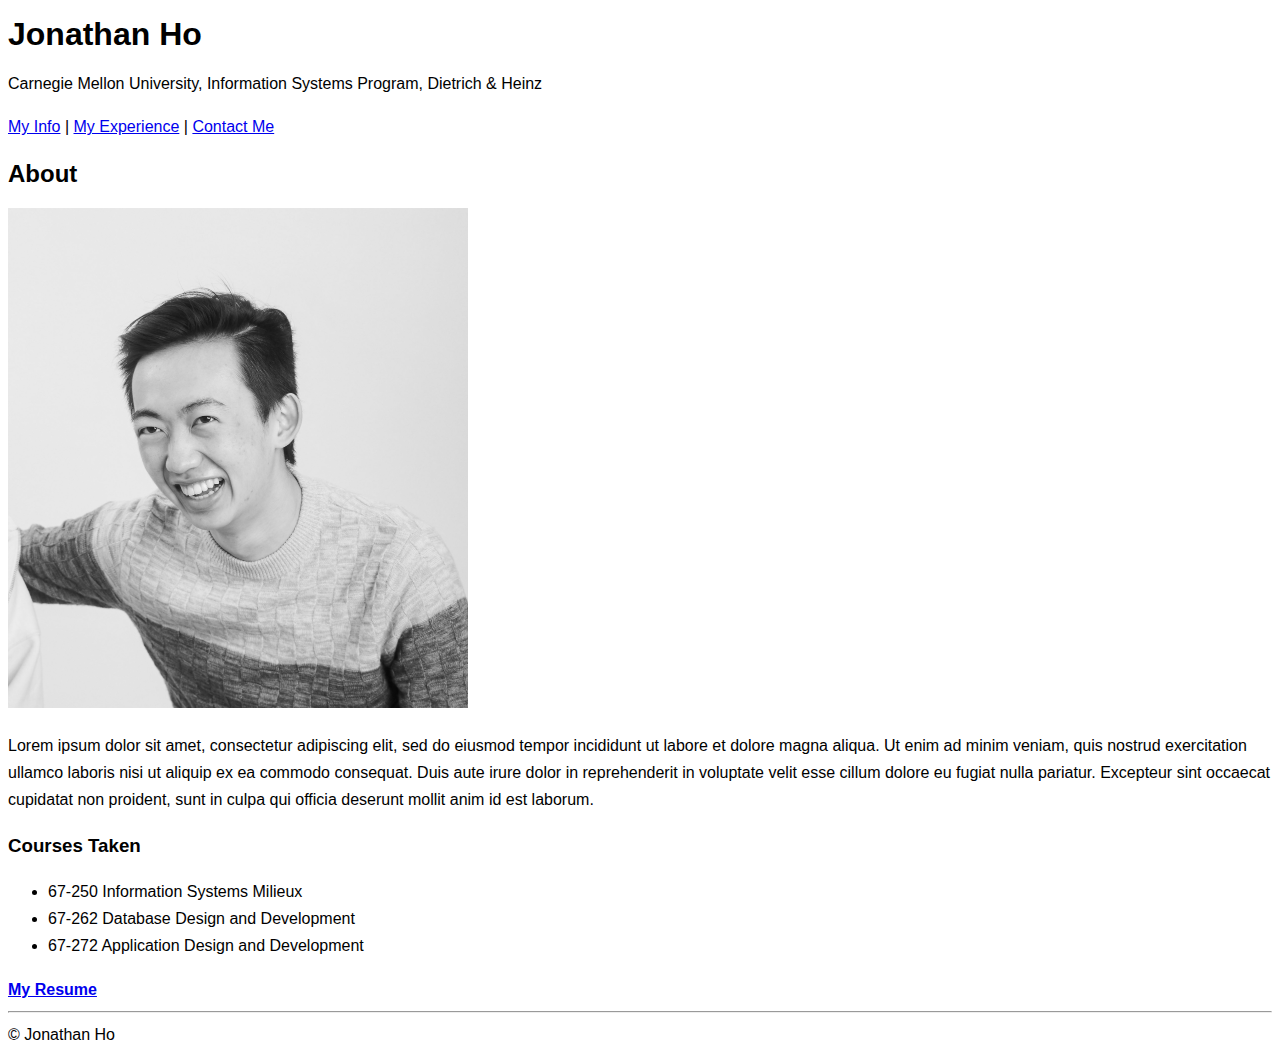
<file: jeh2-lab1/index.html>
<!DOCTYPE html>
<html lang="en">

    <head>
    
        <meta charset="utf-8">
        <meta name="author" content="Jonathan Ho">
        <meta name="keywords" content="Carnegie Mellon University, Information Systems">
        <meta name="description" content="Jonathan Ho - Professional Website">
        <link rel="stylesheet" type="text/css" href="css/styles.css">

        <title>Website of Jonathan Ho</title>

    </head>

    <body>
        <header>
            <h1>Jonathan Ho</h1>
            <p> Carnegie Mellon University, Information Systems Program, Dietrich & Heinz</p>
        </header>

        <nav> <!-- nav tag is used to organize navigation items -->
            <a href="index.html">My Info</a> |
            <a href="experience.html">My Experience</a> |
            <a href="contact-info.html">Contact Me</a>
            <!-- These links take us to another page within the website-->
        </nav>

        <div id="content">
            <h2>About</h2>
            <img src="images/cropped.png" alt="Photo of Jonathan Ho" height="500px">
            <div id="bio">
                <p>Lorem ipsum dolor sit amet, consectetur adipiscing elit, sed do eiusmod tempor incididunt ut labore et dolore magna aliqua.
                   Ut enim ad minim veniam, quis nostrud exercitation ullamco laboris nisi ut aliquip ex ea commodo consequat.
                   Duis aute irure dolor in reprehenderit in voluptate velit esse cillum dolore eu fugiat nulla pariatur.
                   Excepteur sint occaecat cupidatat non proident, sunt in culpa qui officia deserunt mollit anim id est laborum.</p>

                <h3>Courses Taken</h3>
                <ul>
                    <li>67-250 Information Systems Milieux</li>
                    <li>67-262 Database Design and Development</li>
                    <li>67-272 Application Design and Development</li>
                </ul>

                <a href="resume.pdf" target="_blank"><strong>My Resume</strong></a>
            </div>
        </div>

        <footer>
            <hr>
            &copy; Jonathan Ho<br>
        </footer>

    </body>

</html>
</file>
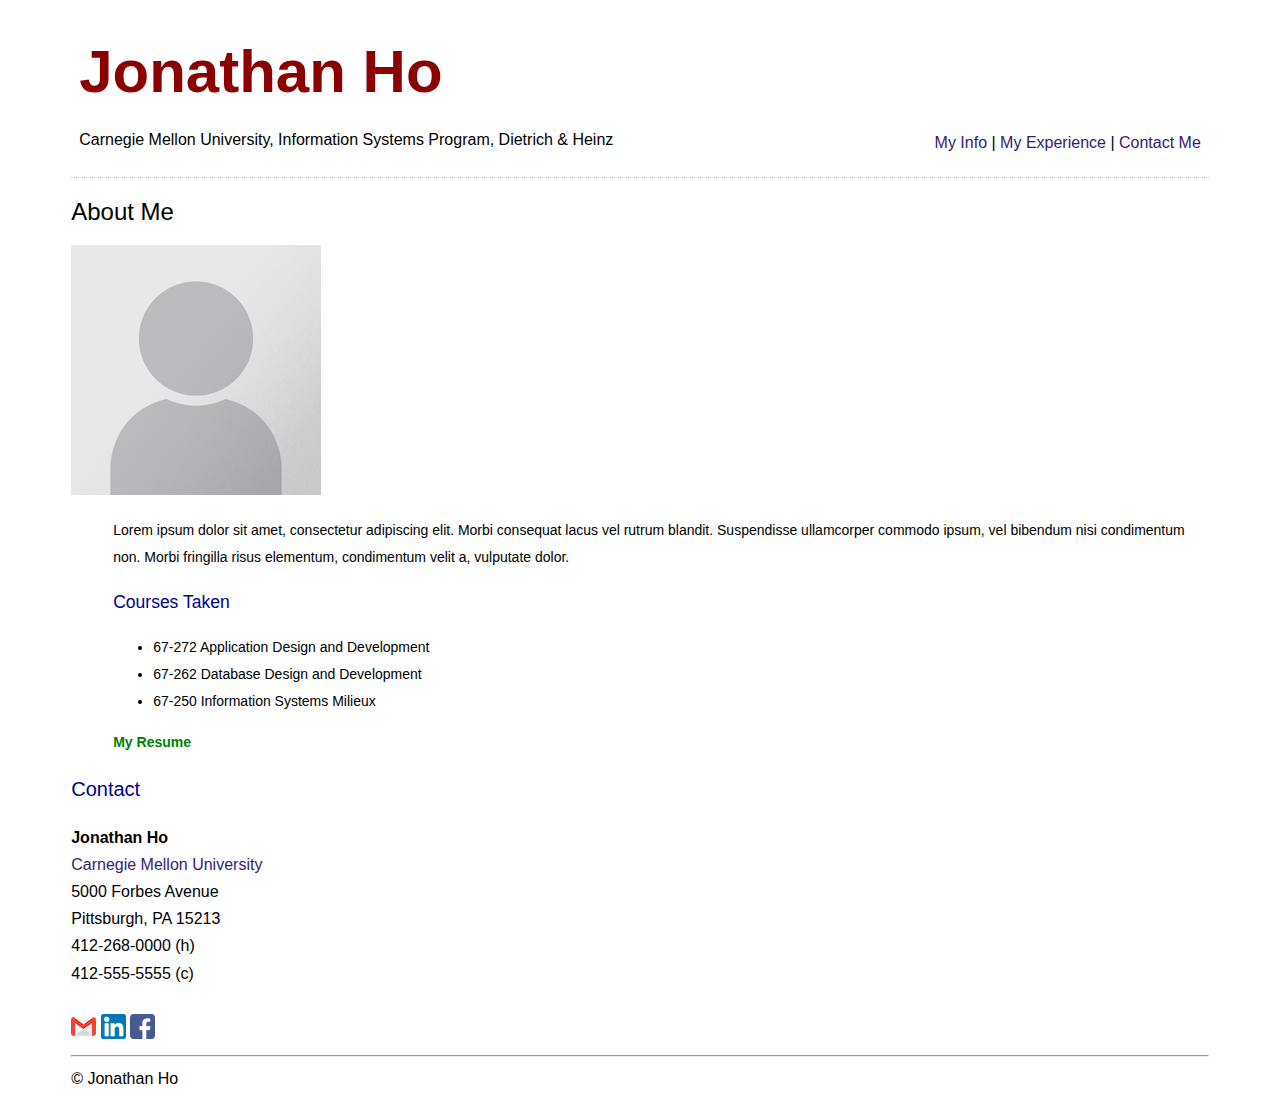
<file: jeh2-lab2/index.html>
<!DOCTYPE html> 	<!-- Tells the browser this is HTML 5 -->
<html lang="en"> 	<!-- Root of the html document and is in English -->
<head> <!-- The head is where the title and meta data are contained and not directly seen by the user -->
	
    <!-- META tags help search engines identify your content more easily -->
	<meta charset="utf-8"> <!-- Specifies the character encoding for the HTML document -->
	<meta name="author" content="Your name">
	<meta name="keywords" content="Carnegie Mellon University, Information Systems">
	<meta name="description" content="Jonathan Ho Professional Website">
    <link rel="stylesheet" type="text/css" href=" css/styles.css">
	
	<!-- The title will appear in the menu bar of the browser -->
	<title>Website of Jonathan Ho</title>

</head>

<body> <!-- The body is where the main content goes -->
	<div id="container">
		<div id="top_row">
			<header> <!-- Header is a tag in HTML 5 to organize the header content-->
				<h1>Jonathan Ho</h1>
				<p>Carnegie Mellon University, Information Systems Program, Dietrich & Heinz</p>
			</header>

			<nav> <!-- Nav is a tag in HTML 5 to organize navigation items -->
				<a href="index.html">My Info</a> | 
				<a href="experience.html">My Experience</a> |
				<a href="contact-info.html">Contact Me</a>
				<!-- These anchor takes us to another page within the website; hence it is called a relative link. -->	
			</nav>
		</div>
		
		<div id="content"> <!-- Use div tag with an attribute of an id = content (i.e., this div's unique name) -->
			<h2>About Me</h2>
			<img src="images/photo.png" alt="Photo of Your Name">
			<div id="bio">
				<p>Lorem ipsum dolor sit amet, consectetur adipiscing elit. 
					Morbi consequat lacus vel rutrum blandit. Suspendisse ullamcorper commodo ipsum, 
					vel bibendum nisi condimentum non. Morbi fringilla risus elementum, condimentum velit a, vulputate dolor. 		
				</p>		
				<h3>Courses Taken</h3>
				<ul>
					<li>67-272 Application Design and Development</li> <!-- Most important course  -->
					<li>67-262 Database Design and Development</li> <!-- Second most important course  -->
					<li>67-250 Information Systems Milieux</li>
				</ul>
				<a href="myresume.pdf" target="_blank"><strong>My Resume</strong></a>
			</div><!-- Close bio -->
		</div> <!-- Close content -->
		
		<div id="sidebar">
			<h3>Contact</h3>
			<strong>Jonathan Ho</strong><br>
			<a href="http://www.cmu.edu" target="_blank">Carnegie Mellon University</a><br>
			5000 Forbes Avenue<br>
			Pittsburgh, PA 15213<br>
			412-268-0000 (h)<br>
			412-555-5555 (c)<br><br>
			<a href="mailto:jeh2@andrew.cmu.edu"><img src="images/email.png" alt="Mail Icon"></a>
			<a href="https://www.linkedin.com/in/jonathanho168/"><img src="images/linkedin.png" alt="LinkedIn Icon"></a>
			<a href="https://www.facebook.com/"><img src="images/facebook.png" alt="Facebook Icon"></a>
		</div>

		<footer>
			<hr>
			&copy; Jonathan Ho<br>
		</footer>
	</div>
    
</body>
</html>
</file>
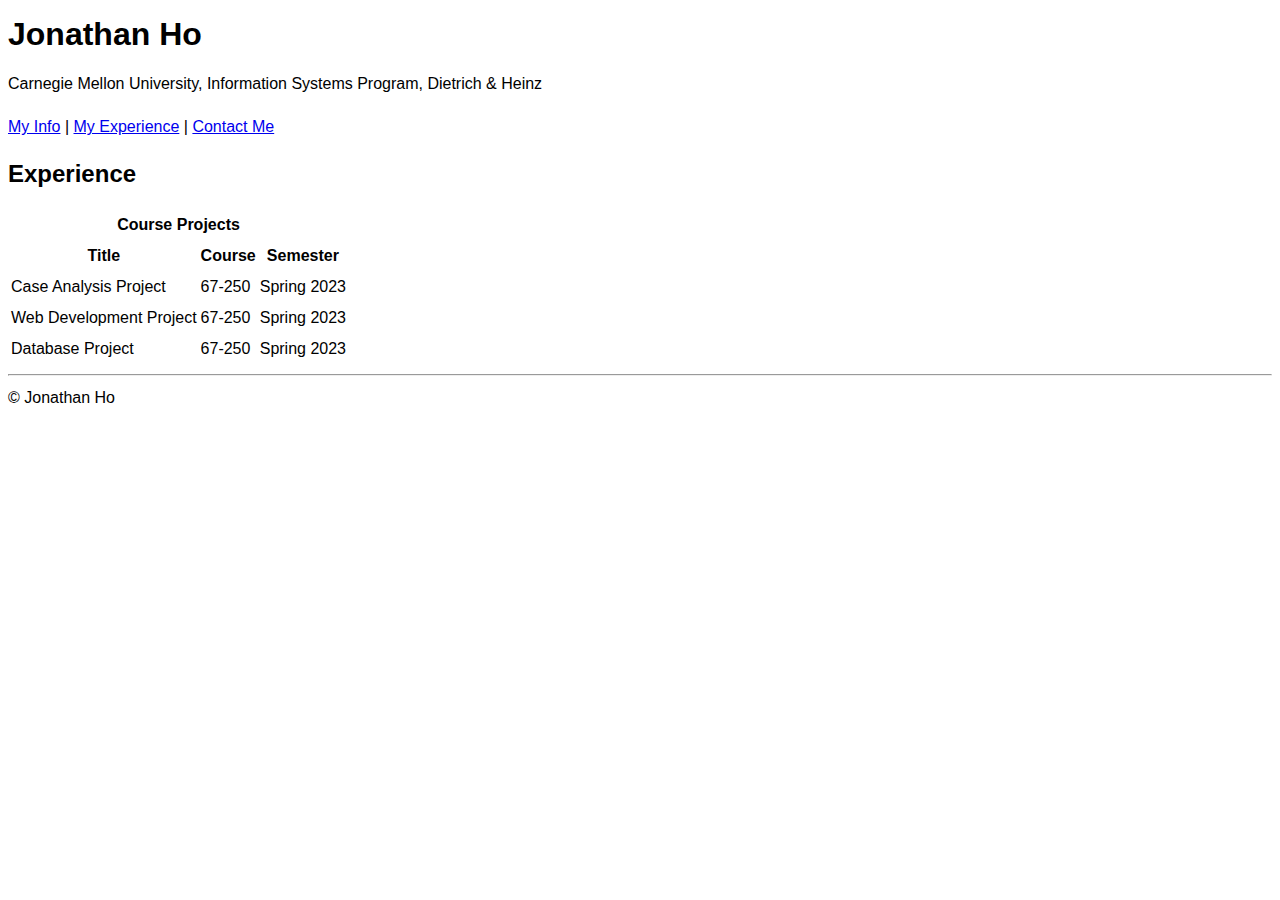
<file: jeh2-lab1/experience.html>
<!DOCTYPE html>
<html lang="en">

    <head>
    
        <meta charset="utf-8">
        <meta name="author" content="Jonathan Ho">
        <meta name="keywords" content="Carnegie Mellon University, Information Systems">
        <meta name="description" content="Jonathan Ho - Professional Website">
        <link rel="stylesheet" type="text/css" href="css/styles.css">
        
        <title>Website of Jonathan Ho</title>

    </head>

    <body>
        <header>
            <h1>Jonathan Ho</h1>
            <p> Carnegie Mellon University, Information Systems Program, Dietrich & Heinz</p>
        </header>

        <nav> <!-- nav tag is used to organize navigation items -->
            <a href="index.html">My Info</a> |
            <a href="experience.html">My Experience</a> |
            <a href="contact-info.html">Contact Me</a>
            <!-- These links take us to another page within the website-->
        </nav>

        <div id="content">
            <h2>Experience</h2>

            <table>
                <tr>
                  <th colspan="3">Course Projects</th>
                </tr>
                <tr>
                    <th>Title</th>
                    <th>Course</th> 
                    <th>Semester</th>
                  </tr>
                <tr>
                  <td>Case Analysis Project</td>
                  <td>67-250</td> 
                  <td>Spring 2023</td>
                </tr>
                <tr>
                    <td>Web Development Project</td>
                    <td>67-250</td> 
                    <td>Spring 2023</td>
                </tr>
                <tr>
                    <td>Database Project</td>
                    <td>67-250</td> 
                    <td>Spring 2023</td>
                  </tr>
              </table>
        </div>

        <footer>
            <hr>
            &copy; Jonathan Ho<br>
        </footer>

    </body>

</html>
</file>
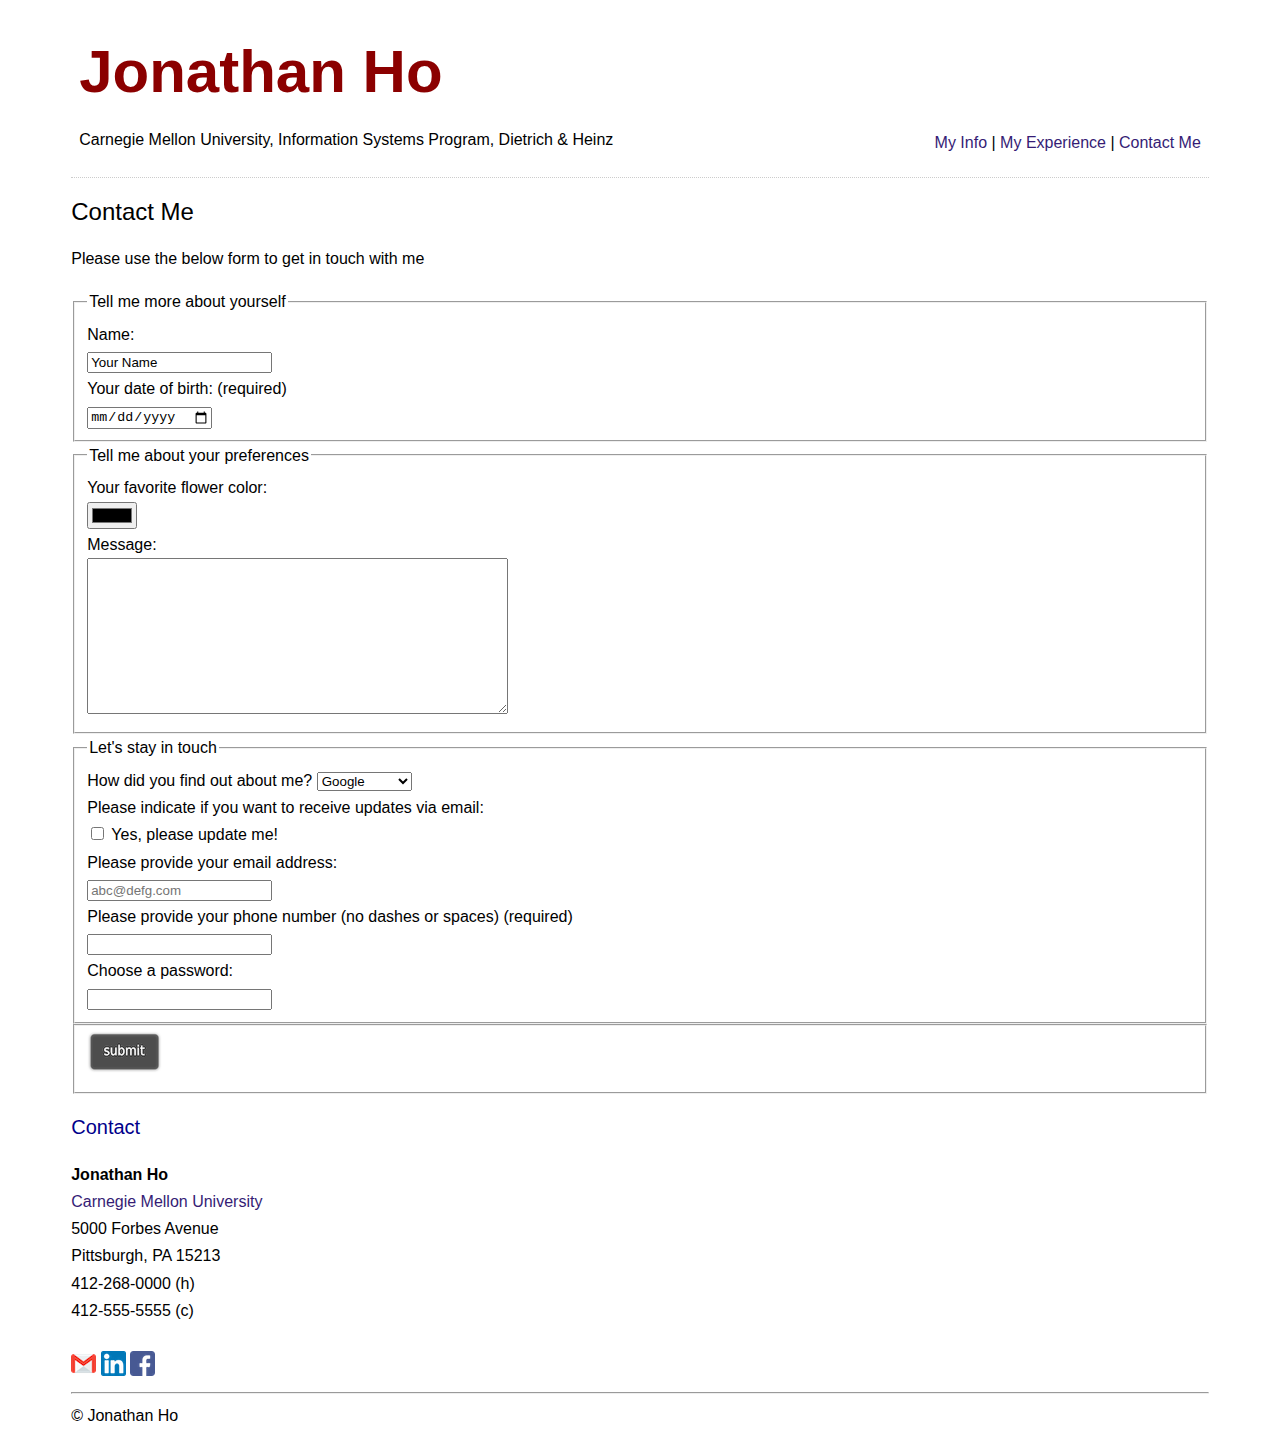
<file: jeh2-lab2/contact-info.html>
<!DOCTYPE html> 	<!-- Tells the browser this is HTML 5 -->
<html lang="en"> 	<!-- Root of the html document and is in English -->
<head> <!-- The head is where the title and meta data are contained and not directly seen by the user -->
	
    <!-- META tags help search engines identify your content more easily -->
	<meta charset="utf-8"> <!-- Specifies the character encoding for the HTML document -->
	<meta name="author" content="Your name">
	<meta name="keywords" content="Carnegie Mellon University, Information Systems">
	<meta name="description" content="Jonathan Ho Professional Website">
    <link rel="stylesheet" type="text/css" href=" css/styles.css">
	
	<!-- The title will appear in the menu bar of the browser -->
	<title>Website of Jonathan Ho</title>

</head>

<body> <!-- The body is where the main content goes -->
		<div id="container">
		<div id="top_row">
			<header> <!-- Header is a tag in HTML 5 to organize the header content-->
				<h1>Jonathan Ho</h1>
				<p>Carnegie Mellon University, Information Systems Program, Dietrich & Heinz</p>
			</header>

			<nav> <!-- Nav is a tag in HTML 5 to organize navigation items -->
				<a href="index.html">My Info</a> |
				<a href="experience.html">My Experience</a> |
				<a href="contact-info.html">Contact Me</a>
				<!-- These anchor takes us to another page within the website; hence it is called a relative link. -->	
			</nav>
		</div>

		<div id="content"> <!-- Use div tag with an attribute of an id = content (i.e., this div's unique name) -->
			<h2>Contact Me</h2>
			<p>Please use the below form to get in touch with me</p>
			<form>
				<fieldset>
				<legend>Tell me more about yourself</legend>
				<!-- Include input fields for name and date of birth here -->

				<label for="name">Name:</label><br>
				<input type="text" id="name" name="name" value="Your Name" size="20" maxlength="250"><br>

				<label for="birthday">Your date of birth: (required)</label><br>
				<input type="date" id="birthday" name="birthday"><br>
				
				</fieldset>
				<fieldset>
				<legend>Tell me about your preferences</legend>
				<!-- Include input fields for color and message here -->

				<label for="colour">Your favorite flower color:</label><br>
				<input type="color" id="colour" name="colour"><br>

				<label for="message">Message:</label><br>
				<textarea id="message" name="message" rows="10" cols="50" maxlength="1000"></textarea><br>
				
				</fieldset>
				<fieldset>
				<legend>Let's stay in touch</legend>
				<!-- Include inputs of type select, checkbox, email and password here -->

				<label for="heard">How did you find out about me?</label>
				<select name="heard" id="heard">
				<option value="google" selected>Google</option>
				<option value="news">News article</option>
				<option value="friend">Friend</option>
				<option value="other">Other</option>
				</select><br>
				
				<label for="update">Please indicate if you want to receive updates via email:</label><br>
				<input type="checkbox" id="update" name="update" value="yes">
				<label for="update">Yes, please update me!</label><br>

				<label for="email">Please provide your email address:</label><br>
				<input type="text" id="email" name="email" size="20" maxlength="250" placeholder="abc@defg.com" required><br>

				<label for="phone">Please provide your phone number (no dashes or spaces) (required)</label><br>
				<input type="tel" id="phone" name="phone"><br>

				<label for="pwd">Choose a password:</label><br>
				<input type="password" id="pwd" name="pwd" maxlength="20"><br>

				</fieldset>
				<fieldset>
				<input type ="image" src="images/submit.png" alt="Submit" name= "btnimage">
				<!-- <input type="submit" value="Submit"> -->
				</fieldset>
				</form>
		</div> <!-- Close content -->
		
		<div id="sidebar">
			<h3>Contact</h3>
			<strong>Jonathan Ho</strong><br>
			<a href="http://www.cmu.edu" target="_blank">Carnegie Mellon University</a><br>
			5000 Forbes Avenue<br>
			Pittsburgh, PA 15213<br>
			412-268-0000 (h)<br>
			412-555-5555 (c)<br><br>
			<a href="mailto:jeh2@andrew.cmu.edu"><img src="images/email.png" alt="Mail Icon"></a>
			<a href="https://www.linkedin.com/in/jonathanho168/"><img src="images/linkedin.png" alt="LinkedIn Icon"></a>
			<a href="https://www.facebook.com/"><img src="images/facebook.png" alt="Facebook Icon"></a>
		</div>

		<footer>
			<hr>&copy; Jonathan Ho<br>
		</footer>
	</div>
</body>
</html>
</file>
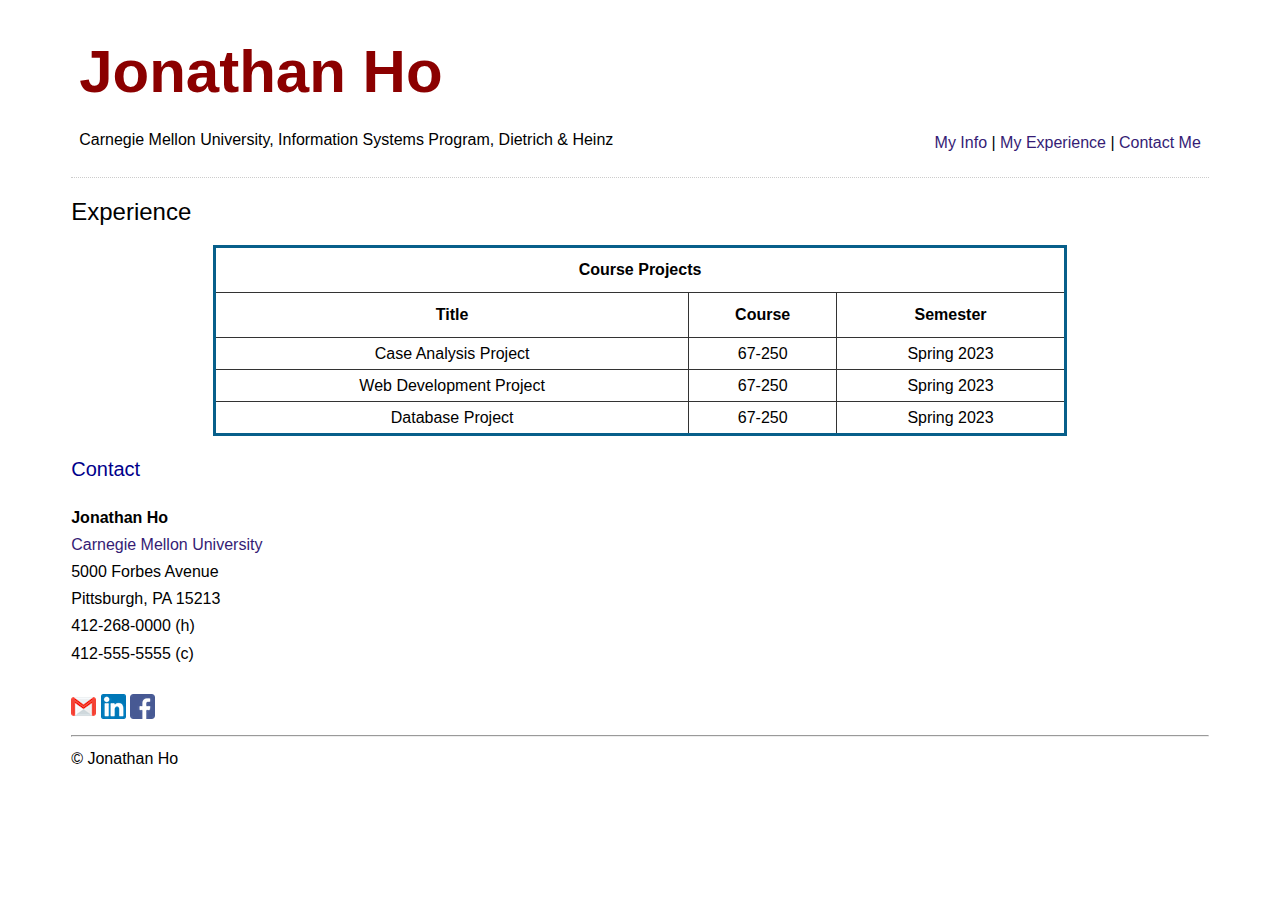
<file: jeh2-lab2/experience.html>
<!DOCTYPE html> 	<!-- Tells the browser this is HTML 5 -->
<html lang="en"> 	<!-- Root of the html document and is in English -->
<head> <!-- The head is where the title and meta data are contained and not directly seen by the user -->
	
    <!-- META tags help search engines identify your content more easily -->
	<meta charset="utf-8"> <!-- Specifies the character encoding for the HTML document -->
	<meta name="author" content="Your name">
	<meta name="keywords" content="Carnegie Mellon University, Information Systems">
	<meta name="description" content="Jonathan Ho Professional Website">
    <link rel="stylesheet" type="text/css" href=" css/styles.css">
	
	<!-- The title will appear in the menu bar of the browser -->
	<title>Website of Jonathan Ho</title>

</head>

<body> <!-- The body is where the main content goes -->
	<div id="container">
		<div id="top_row">
			<header> <!-- Header is a tag in HTML 5 to organize the header content-->
				<h1>Jonathan Ho</h1>
				<p>Carnegie Mellon University, Information Systems Program, Dietrich & Heinz</p>
			</header>

			<nav> <!-- Nav is a tag in HTML 5 to organize navigation items -->
				<a href="index.html">My Info</a> |
				<a href="experience.html">My Experience</a> |
				<a href="contact-info.html">Contact Me</a>
				<!-- These anchor takes us to another page within the website; hence it is called a relative link. -->	
			</nav>
		</div>

		<div id="content"> <!-- Use div tag with an attribute of an id = content (i.e., this div's unique name) -->
			<h2>Experience</h2>
			<table id="experience_table">
				<tr>
				<th colspan="3">Course Projects</th>
				</tr>
				<tr>
					<th>Title</th>
					<th>Course</th> 
					<th>Semester</th>
				</tr>
				<tr>
					<td>Case Analysis Project</td>
					<td>67-250</td> 
					<td>Spring 2023</td>
				</tr>
				<tr>
					<td>Web Development Project</td>
					<td>67-250</td> 
					<td>Spring 2023</td>
				</tr>
				<tr>
					<td>Database Project</td>
					<td>67-250</td> 
					<td>Spring 2023</td>
				</tr>
			</table> 
		</div> <!-- Close content -->
		
		<div id="sidebar">
			<h3>Contact</h3>
			<strong>Jonathan Ho</strong><br>
			<a href="http://www.cmu.edu" target="_blank">Carnegie Mellon University</a><br>
			5000 Forbes Avenue<br>
			Pittsburgh, PA 15213<br>
			412-268-0000 (h)<br>
			412-555-5555 (c)<br><br>
			<a href="mailto:jeh2@andrew.cmu.edu"><img src="images/email.png" alt="Mail Icon"></a>
			<a href="https://www.linkedin.com/in/jonathanho168/"><img src="images/linkedin.png" alt="LinkedIn Icon"></a>
			<a href="https://www.facebook.com/"><img src="images/facebook.png" alt="Facebook Icon"></a>
		</div>

		<footer>
			<hr>&copy; Jonathan Ho<br>
		</footer>
	</div>
</body>
</html>
</file>
<file: jeh2-lab1/css/styles.css>
body {
    font-family: "Helvetica Neue", Helvetica, Arial, Sans-serif;
    font-size: 100%;
    line-height: 1.7em;
    color: #000000;
}

h1 {
    color: #317c3a
    font-size: 3.75em;
}

h2 {
    font-size: 1.5em;
}

h3 {
    color: #ff4ac2
    font-size: 1.25em;
}
</file>
<file: jeh2-lab2/css/styles.css>
body {
	font-family: "Helvetica Neue", Helvetica, Arial, Sans-serif; 
    /* Set all font in the page to Helvetica with font formating */
	font-size: 100%; 
    /* Generally set the font-size to 100% in the body - you can then change with em in the other areas */
	line-height: 1.7em; 
     /* The line-height property in CSS controls the space between lines of text. 
        It is often set in a unitless value (e.g. line-height: 1.4; ) */
	color: #000000; /* Hex Color Black */
}

#top_row h1 {
	color: darkred; /* Good contrast color for heading */
	font-size: 3.75em; /* http://pxtoem.com/ */
        }
h2 {
	font-size: 1.5em;
	font-weight: 400; 
    /* sets how thick or thin characters in text should be displayed. */
}
h3 {
	color:darkblue;
	font-size: 1.25em;
	font-weight: 400; 
    /* sets how thick or thin characters in text should be displayed. */
}

a {
	color: #351c75;
	text-decoration: none;
}

a:hover {
	color: #0F4970;
	text-decoration: underline;
}

#bio {
	margin-left: 3em;
	font-size: 0.875em;
}

#bio a {
	color: green;
	text-decoration: dotted;
}

#bio a:hover {
	color: black;
	text-decoration: wavy;
}

table {
	width: 75%;
	border: 3px solid;
	border-color: #075F8A;
	border-spacing: 3px;
	margin: auto;
	table-layout: auto;
	border-collapse: collapse;
}

th {
	height: 40px;
	font-weight: bold;
}

th, td {
	padding: 2px;
	text-align: center;
	border: 1px solid;
	border-color: #333333;
}

#container {
	width: 90%;
	margin: 10px auto;
	/* border: 1px solid gray; */
}

#top_row nav {
	float: right;
}

#top_row {
	border-bottom: 1px dotted #ccc;
	padding: .5em .5em 3em .5em;
}

#top_row header {
	margin-bottom: -2.5em;
}
</file>
